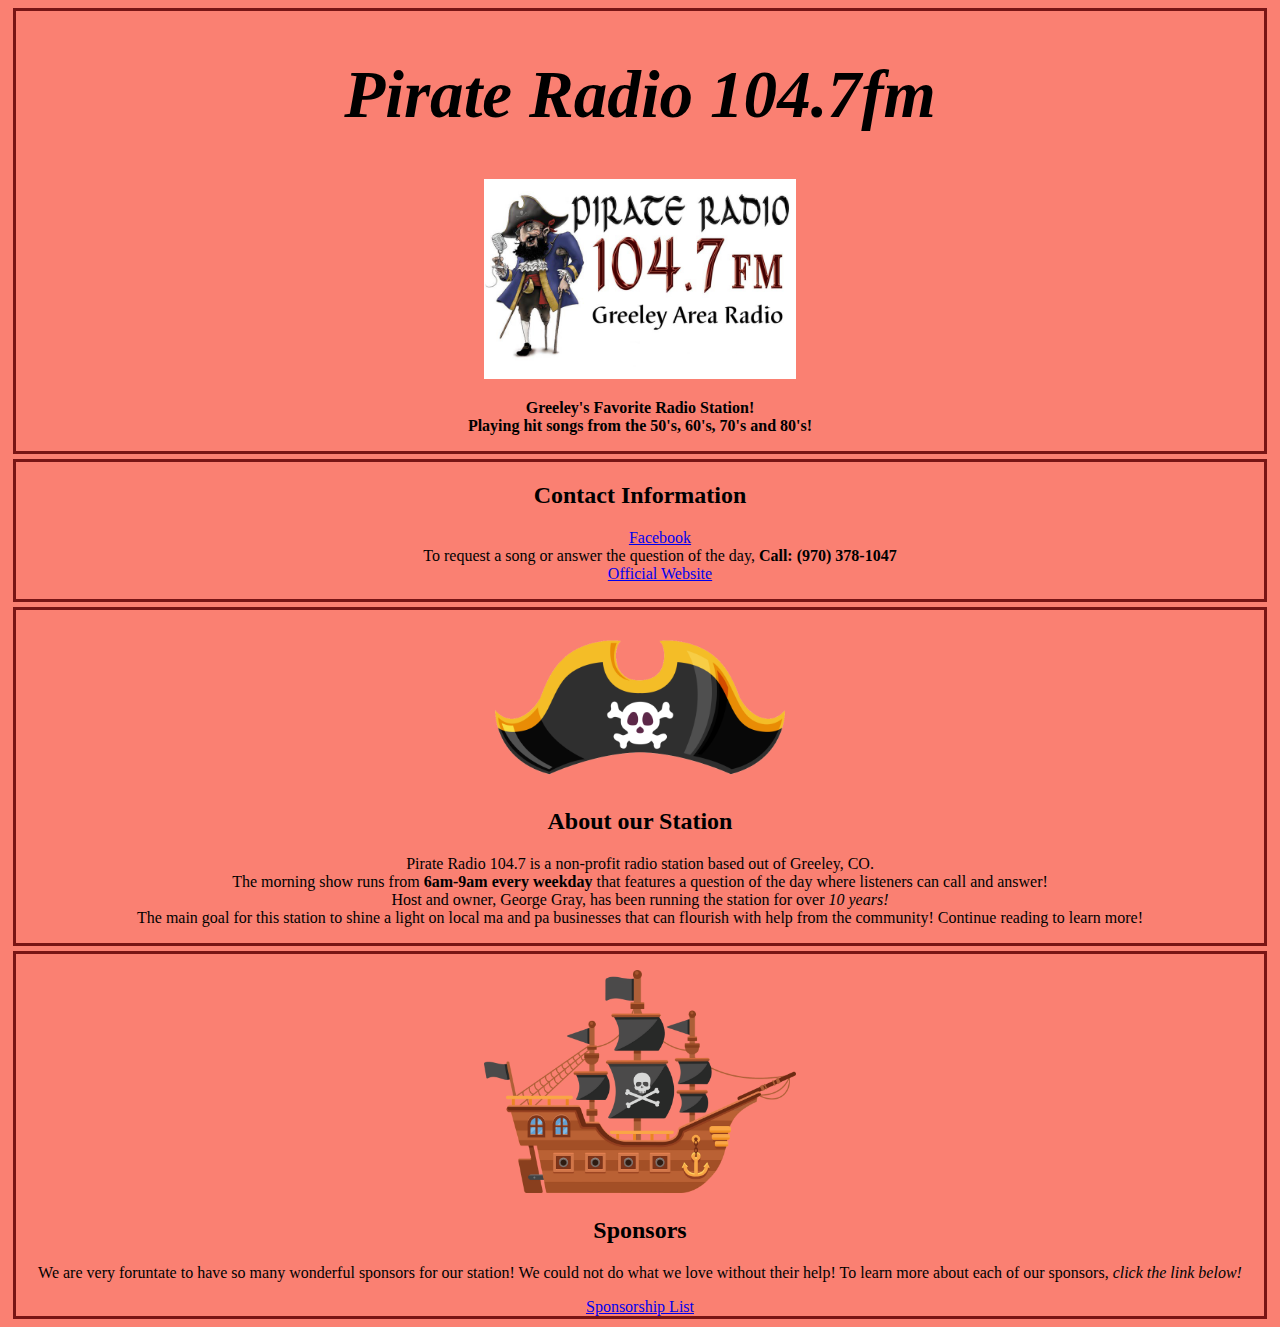
<file: marketing/index.html>
<!DOCTYPE html>
<html lang="en">
    <head>
        <link href="https://cdn.jsdelivr.net/npm/bootstrap@5.3.0-alpha3/dist/css/bootstrap.min.css" rel="stylesheet" integrity="sha384-KK94CHFLLe+nY2dmCWGMq91rCGa5gtU4mk92HdvYe+M/SXH301p5ILy+dN9+nJOZ" crossorigin="anonymous">  
        <meta name="viewport" content="width=device-width, initial-scale=1">
        <link rel="stylesheet" href="css/style.css">
        <meta charset="UTF-8"> 
        <title>Pirate Radio</title>
        <style>
           *{
                text-align: center;
            }
        </style>
    </head>
    <body>
        <section>
        <h1><em>Pirate Radio 104.7fm</em></h1>
        <p><img src="images/logo.jpg" alt="Pirate Radio Logo"></p>
            <p><strong>Greeley's Favorite Radio Station!<br>Playing hit songs from the 50's, 60's, 70's and 80's!</strong></p>
        </section>
        <section id="contactinfo">
        <h2>Contact Information</h2>
       <ul>
        <li><a href="https://www.facebook.com/pages/category/broadcasting-media-production/Pirate-Radio-KELS-LP-Greeley-CO-1047FM-127158307479/">Facebook</a></li>
           <li> To request a song or answer the question of the day, <strong>Call: (970) 378-1047</strong></li>
        <li><a href="https://www.pirate1047.com/index.html">Official Website</a></li>
      </ul>
            </section>
        <section id="about">
      <p><img src="images/hat.png" alt="Pirate Hat"></p>
      <h2>About our Station</h2>
            <p>Pirate Radio 104.7 is a non-profit radio station based out of Greeley, CO. <br>The morning show runs from <strong>6am-9am every weekday</strong> that features a question of the day where listeners can call and answer!<br>Host and owner, George Gray, has been running the station for over <i>10 years!</i><br> The main goal for this station to shine a light on local ma and pa businesses that can flourish with help from the community! Continue reading to learn more!</p>
      </section>
        <section>
      <p><img src="images/boat.png" alt="Boat"></p>
      <h2>Sponsors</h2>
            <p>We are very foruntate to have so many wonderful sponsors for our station! We could not do what we love without their help! To learn more about each of our sponsors, <i>click the link below!</i></p>
      <a href="https://www.pirate1047.com/sponsors.html">Sponsorship List</a>
     </section>
 </body>
 </html>
</file>
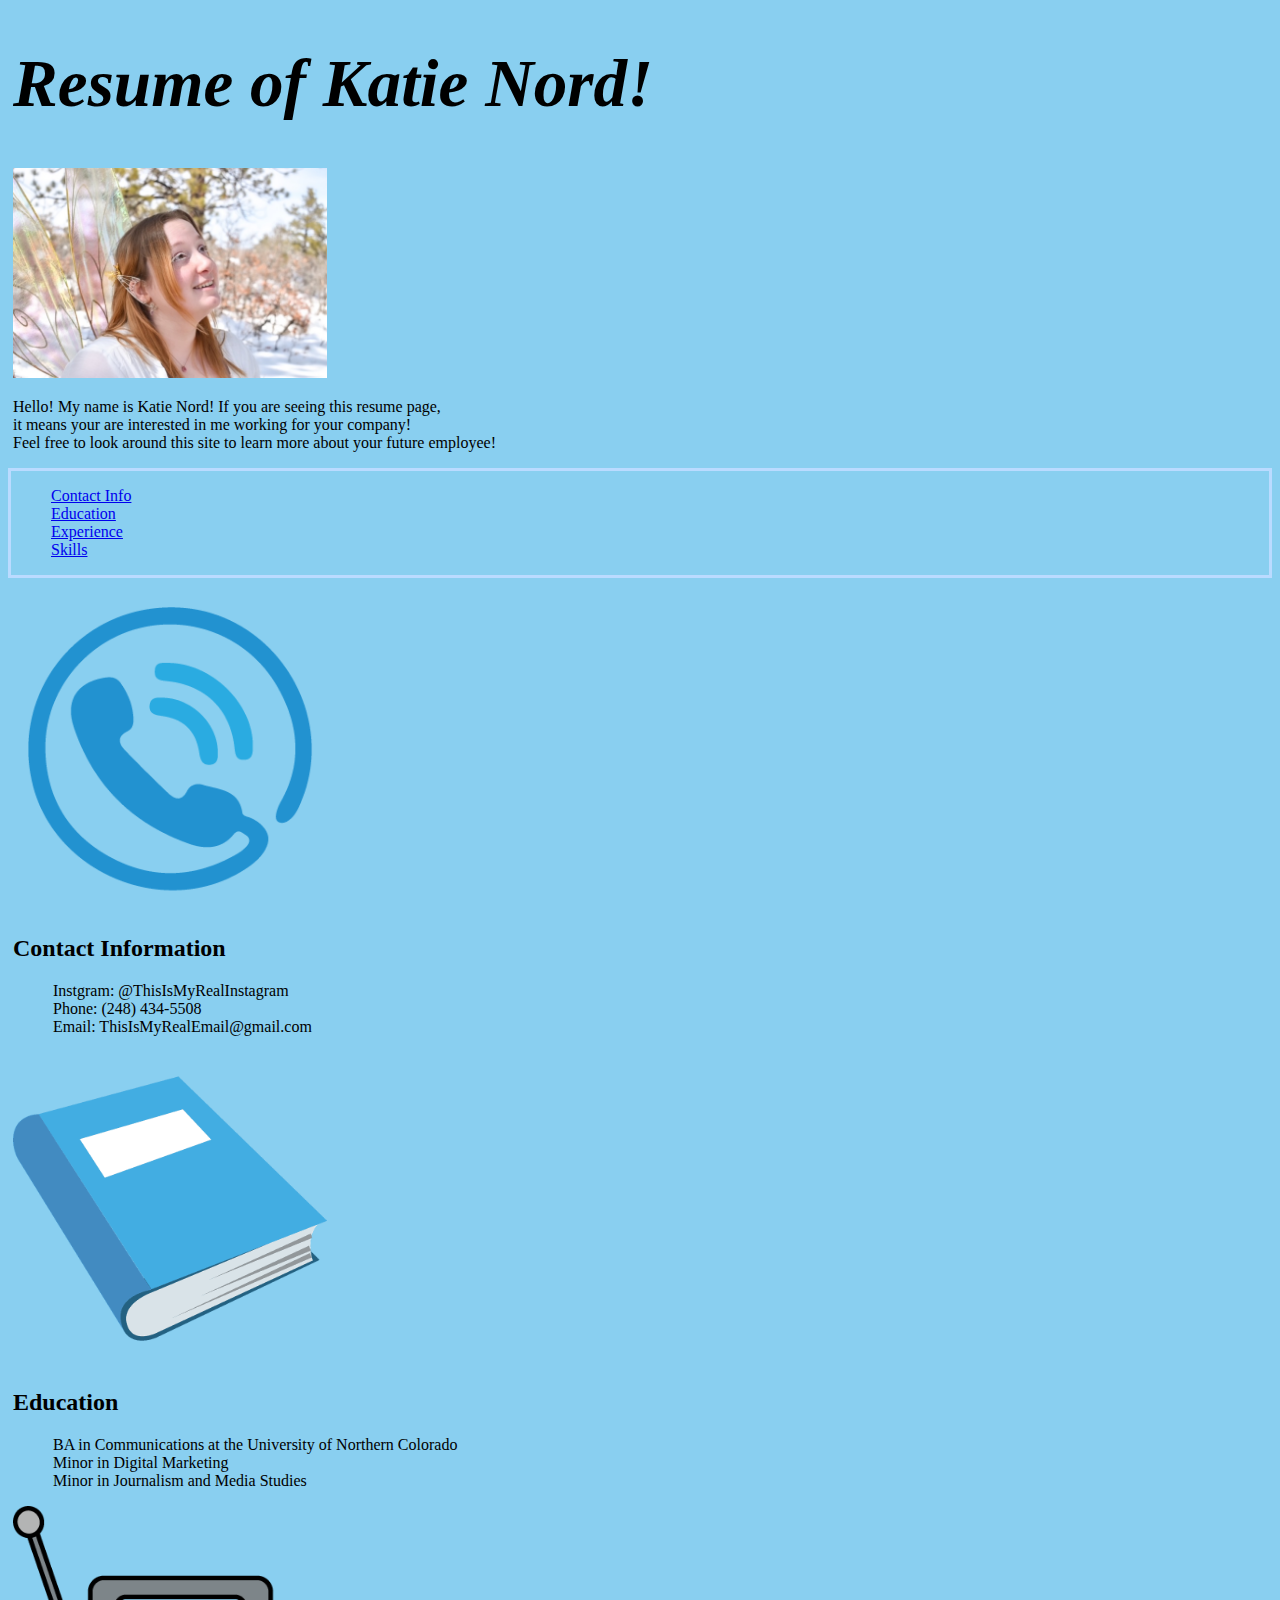
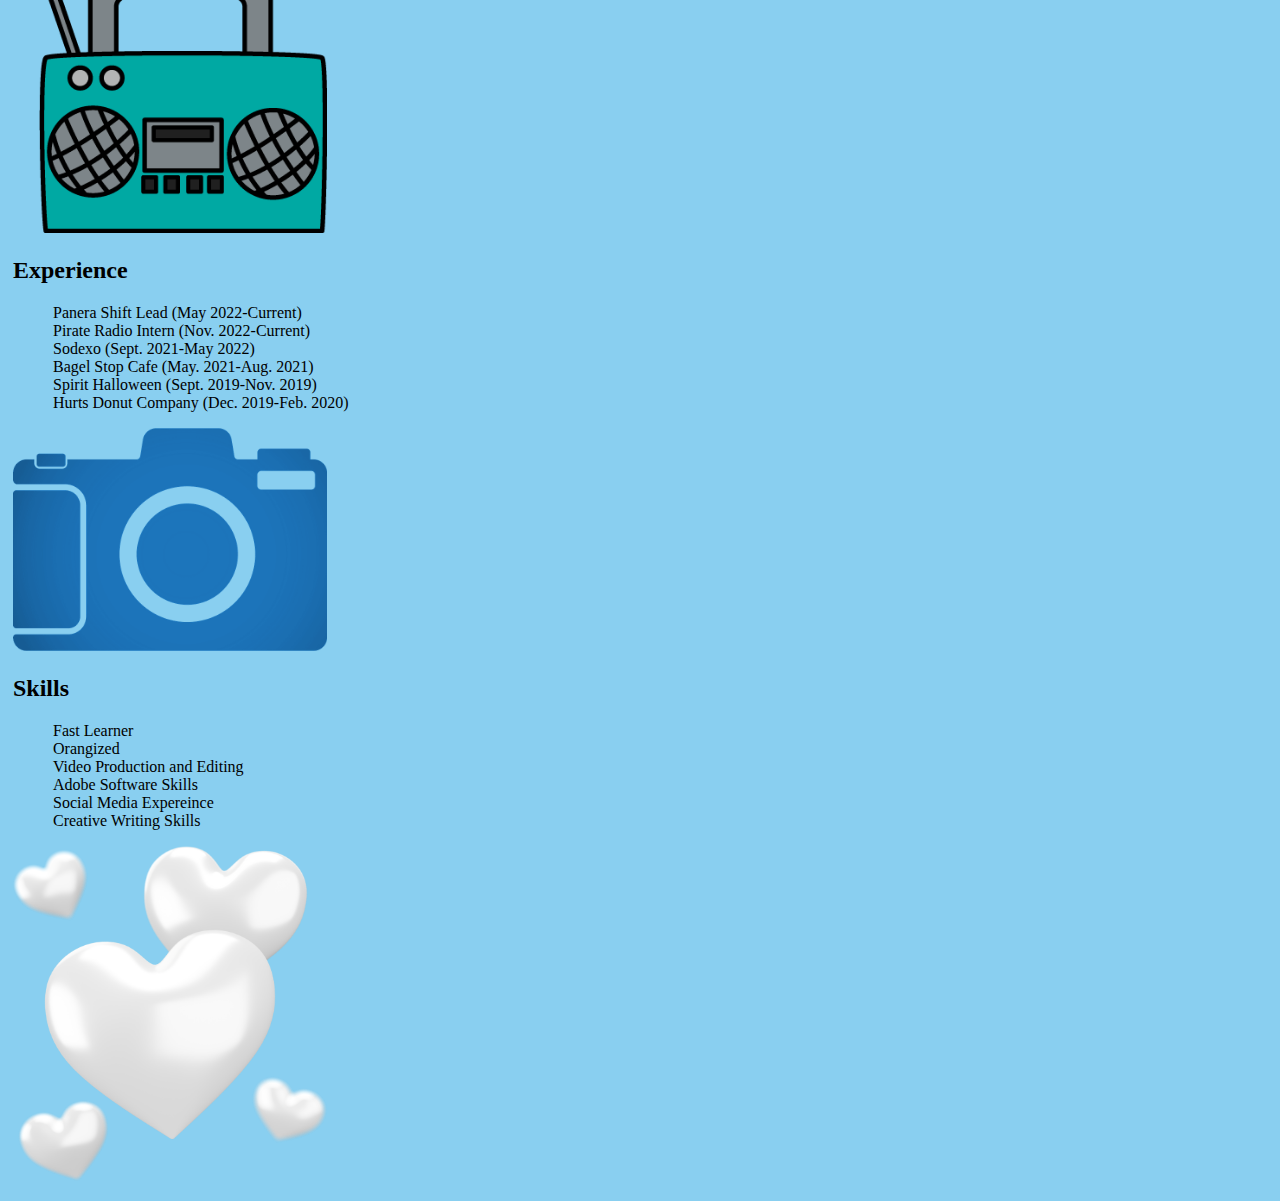
<file: resume/index.html>
<!DOCTYPE html>
<html lang="en">
    <head>
         <link href="https://cdn.jsdelivr.net/npm/bootstrap@5.3.0-alpha3/dist/css/bootstrap.min.css" rel="stylesheet" integrity="sha384-KK94CHFLLe+nY2dmCWGMq91rCGa5gtU4mk92HdvYe+M/SXH301p5ILy+dN9+nJOZ" crossorigin="anonymous">
        <meta name="viewport" content="width=device-width, initial-scale=1">
        <link rel="stylesheet" href="css/style.css">
        <meta charset="UTF-8"> 
        <title>Resume</title>
    </head>
    <body>
       <section>
        <h1><em>Resume of Katie Nord!</em></h1>
        <p><img src="images/profilepic.jpg" alt="Picture of Katie N."></p>
        <p>Hello! My name is Katie Nord! If you are seeing this resume page, <br>it means your are interested in me working for your company! <br>Feel free to look around this site to learn more about your future employee!</p>
        </section>
           <nav>
        <ul>
            <li><a href=index.html#contactinfo>Contact Info</a></li>
            <li><a href=index.html#education>Education</a></li>
            <li><a href=index.html#experience>Experience</a></li>
            <li><a href=index.html#skills>Skills</a></li>
        </ul>
       </nav>
        <section id="contactinfo">
        <p><img src="images/telephone.png" alt="Phone"></p>
        <h2>Contact Information</h2>
       <ul>
        <li>Instgram: @ThisIsMyRealInstagram</li>
        <li>Phone: (248) 434-5508</li>
        <li>Email: ThisIsMyRealEmail@gmail.com</li>
      </ul>
      </section>
      <section id="education">
      <p><img src="images/book.png" alt="Book"></p>
      <h2>Education</h2>
      <ul>
        <li>BA in Communications at the University of Northern Colorado</li>
        <li>Minor in Digital Marketing</li>
        <li>Minor in Journalism and Media Studies</li>
      </ul>
      </section>
       <section id="experience">
      <p><img src="images/radio.png" alt="Radio"></p>
      <h2>Experience</h2>
      <ul>
        <li>Panera Shift Lead (May 2022-Current)</li>
        <li>Pirate Radio Intern (Nov. 2022-Current)</li>
        <li>Sodexo (Sept. 2021-May 2022)</li>
        <li>Bagel Stop Cafe (May. 2021-Aug. 2021)</li>
        <li>Spirit Halloween (Sept. 2019-Nov. 2019)</li>
        <li>Hurts Donut Company (Dec. 2019-Feb. 2020)</li>
      </ul>
      </section>
      <section id="skills">
      <p><img src="images/camera.png" alt="Camera"></p>
      <h2>Skills</h2>
      <ul>
        <li>Fast Learner</li>
        <li>Orangized</li>
        <li>Video Production and Editing</li>
        <li>Adobe Software Skills</li>
        <li>Social Media Expereince</li>
        <li>Creative Writing Skills</li>
      </ul>
      <p><a href="index.html"><img src="images/heart.png" alt="Home Page"  width="35"></a></p>
     </section>
 </body>
 </html>
</file>
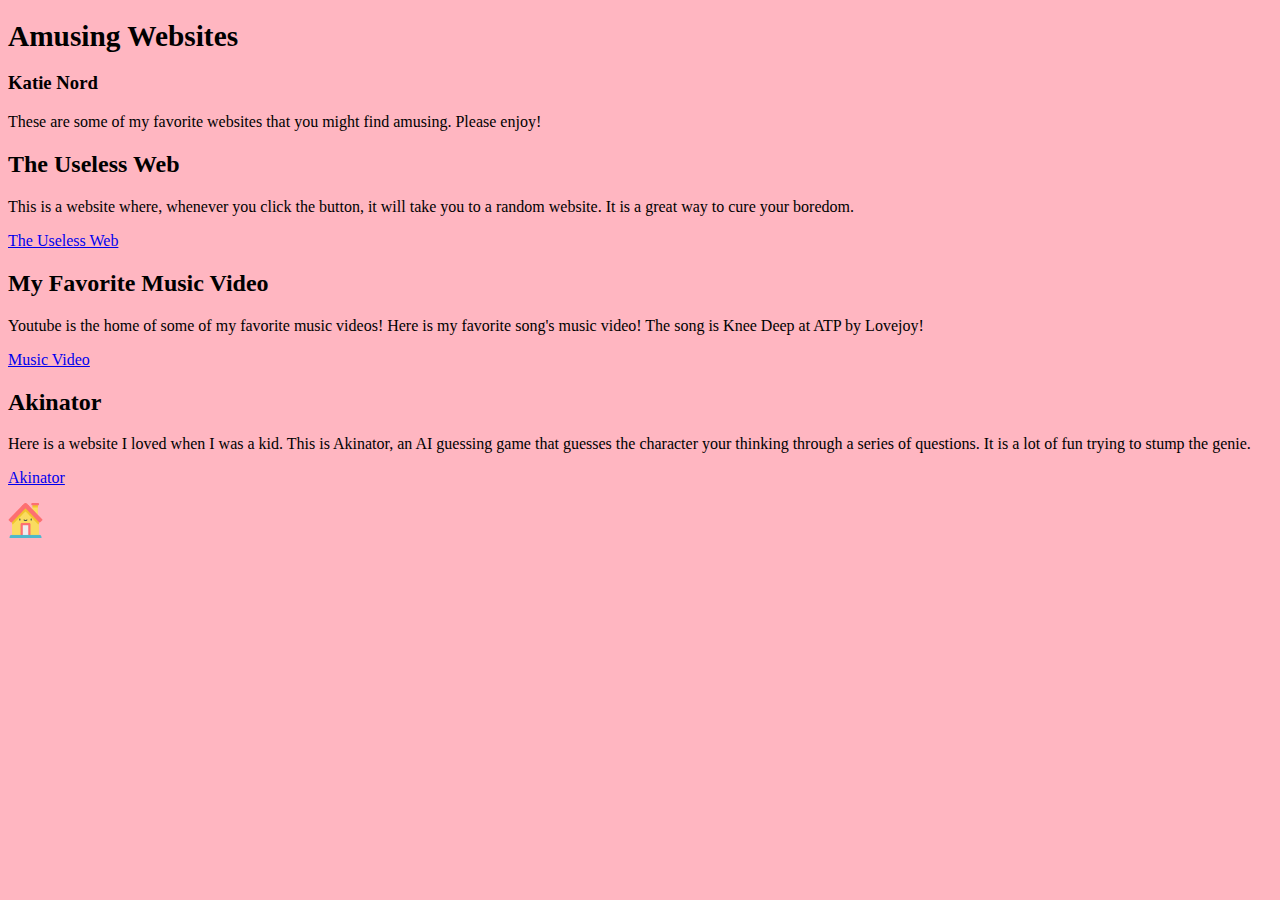
<file: amuse.html>
<!DOCTYPE html>
<html lang="en">
  <head>
    <link href="https://cdn.jsdelivr.net/npm/bootstrap@5.3.0-alpha3/dist/css/bootstrap.min.css" rel="stylesheet" integrity="sha384-KK94CHFLLe+nY2dmCWGMq91rCGa5gtU4mk92HdvYe+M/SXH301p5ILy+dN9+nJOZ" crossorigin="anonymous">
    <meta charset="UTF-8">
    <meta name="viewport" content="width=device-width, initial-scale=1">
    <title>Amusing Websites</title>
    <link rel="stylesheet" href="css/main.css"> 
  </head>
  <body>
    <h1>Amusing Websites</h1>
    <h3>Katie Nord</h3>
    <p>These are some of my favorite websites that you might find amusing. Please enjoy!</p>

    <h2>The Useless Web</h2>
    <p>This is a website where, whenever you click the button, it will take you to a random website. It is a great way to cure your boredom.</p>
    <a href="https://theuselessweb.com/">The Useless Web</a>

    <h2>My Favorite Music Video</h2>
    <p>Youtube is the home of some of my favorite music videos! Here is my favorite song's music video! The song is Knee Deep at ATP by Lovejoy!</p>
    <a href="https://www.youtube.com/watch?v=XhL7qUwjiX0&list=LL&index=46">Music Video</a>

    <h2>Akinator</h2>
    <p>Here is a website I loved when I was a kid. This is Akinator, an AI guessing game that guesses the character your thinking through a series of questions. It is a lot of fun trying to stump the genie.</p>
    <p><a href="https://en.akinator.com/">Akinator</a></p>
    <p><a href="index.html"><img src="images/home.png" alt="Home Page"  width="35"></a></p>
     </body>
</html>
</file>
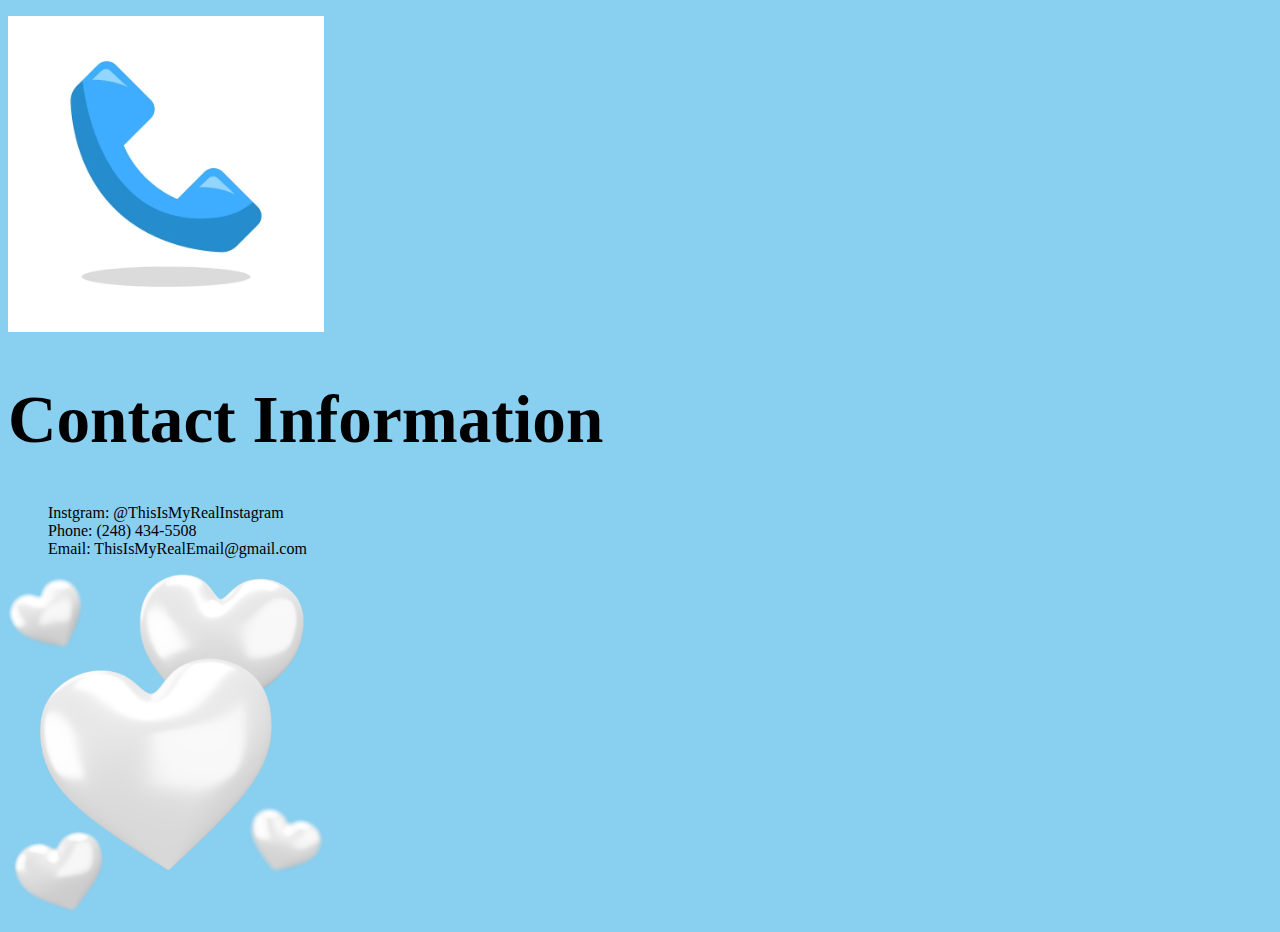
<file: contact.html>
<!DOCTYPE html>
<html lang="en">
    <head>
        <meta charset="UTF-8"> 
        <title>Contact Page</title>
        <link rel="stylesheet" href="resume/css/style.css">
        <p><img src="images/phone.jpg" alt="Phone"></p>
        <h1>Contact Information</h1>
      <ul>
        <li>Instgram: @ThisIsMyRealInstagram</li>
        <li>Phone: (248) 434-5508</li>
        <li>Email: ThisIsMyRealEmail@gmail.com</li>
      </ul>
      <p><a href="index.html"><img src="images/heart.png" alt="Home Page"  width="5"></a></p>
</html>
</file>
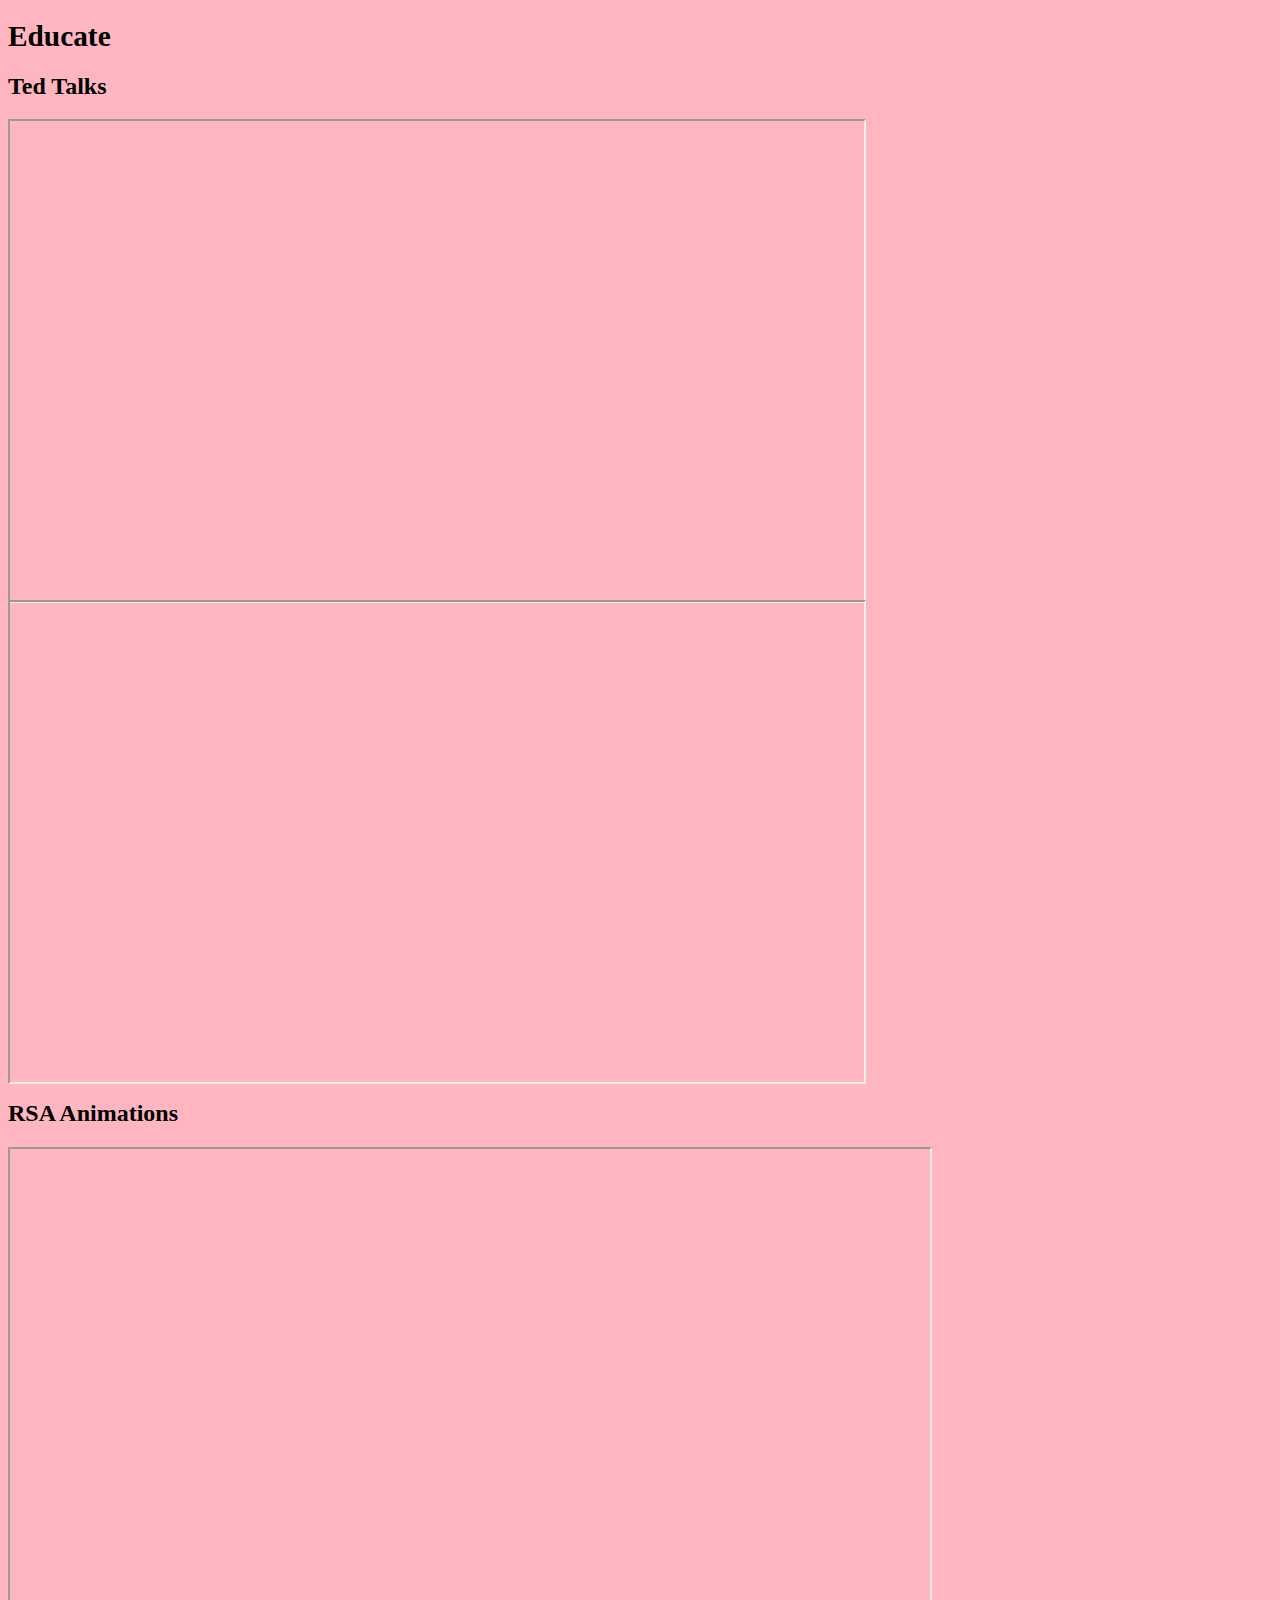
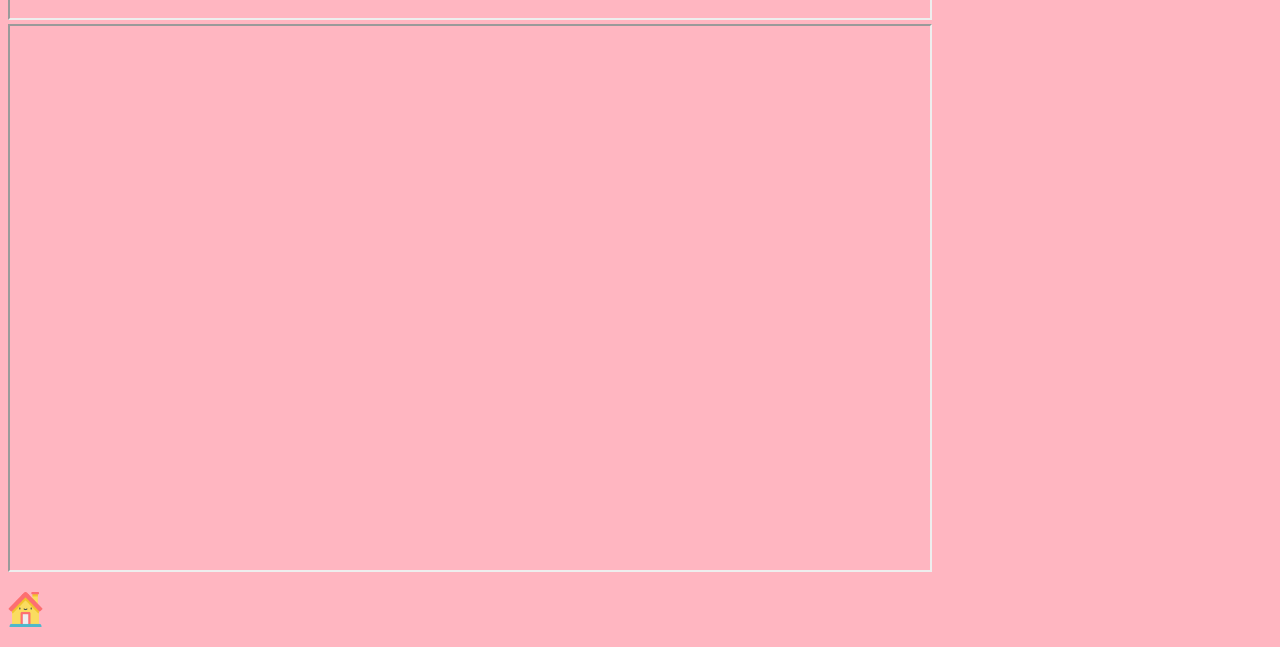
<file: educate.html>
<!DOCTYPE html>
<html lang="en">
    <head>
        <link href="https://cdn.jsdelivr.net/npm/bootstrap@5.3.0-alpha3/dist/css/bootstrap.min.css" rel="stylesheet" integrity="sha384-KK94CHFLLe+nY2dmCWGMq91rCGa5gtU4mk92HdvYe+M/SXH301p5ILy+dN9+nJOZ" crossorigin="anonymous">
        <meta charset="UTF-8">  
        <meta name="viewport" content="width=device-width, initial-scale=1">
        <title>educate</title>
        <link rel="stylesheet" href="css/main.css">
    </head>
    <body>
        <h1>Educate</h1>
      <section>
        <h2>Ted Talks</h2>
            <div style="max-width:854px">
                <div style="position:relative;height:0;padding-bottom:56.25%">
                    <iframe src="https://embed.ted.com/talks/lang/en/ted_ed_how_to_deal_with_rejection" width="854" height="480" allowfullscreen></iframe>
                </div>
          </div>
        <div style="max-width:854px">
            <div style="position:relative;height:0;padding-bottom:56.25%">
                <iframe src="https://embed.ted.com/talks/lang/en/ted_ed_4_things_all_great_listeners_know" width="854" height="480" allowfullscreen></iframe>
            </div>
            </div>
      </section>
        <section>
            <h2>RSA Animations</h2>
            <iframe width="920" height="469" src="https://www.youtube.com/embed/Yl9TVbAal5s" title="RSA ANIMATE: How To Help Every Child Fulfil Their Potential" allow="accelerometer; autoplay; clipboard-write; encrypted-media; gyroscope; picture-in-picture; web-share" allowfullscreen></iframe>
            <iframe width="920" height="544" src="https://www.youtube.com/embed/3-son3EJTrU" title="RSA ANIMATE: Language as a Window into Human Nature" allow="accelerometer; autoplay; clipboard-write; encrypted-media; gyroscope; picture-in-picture; web-share" allowfullscreen></iframe>
        </section>
        <p><a href="index.html"><img src="images/home.png" alt="Home Page" width="35"></a></p>
    </body>
</html>
</file>
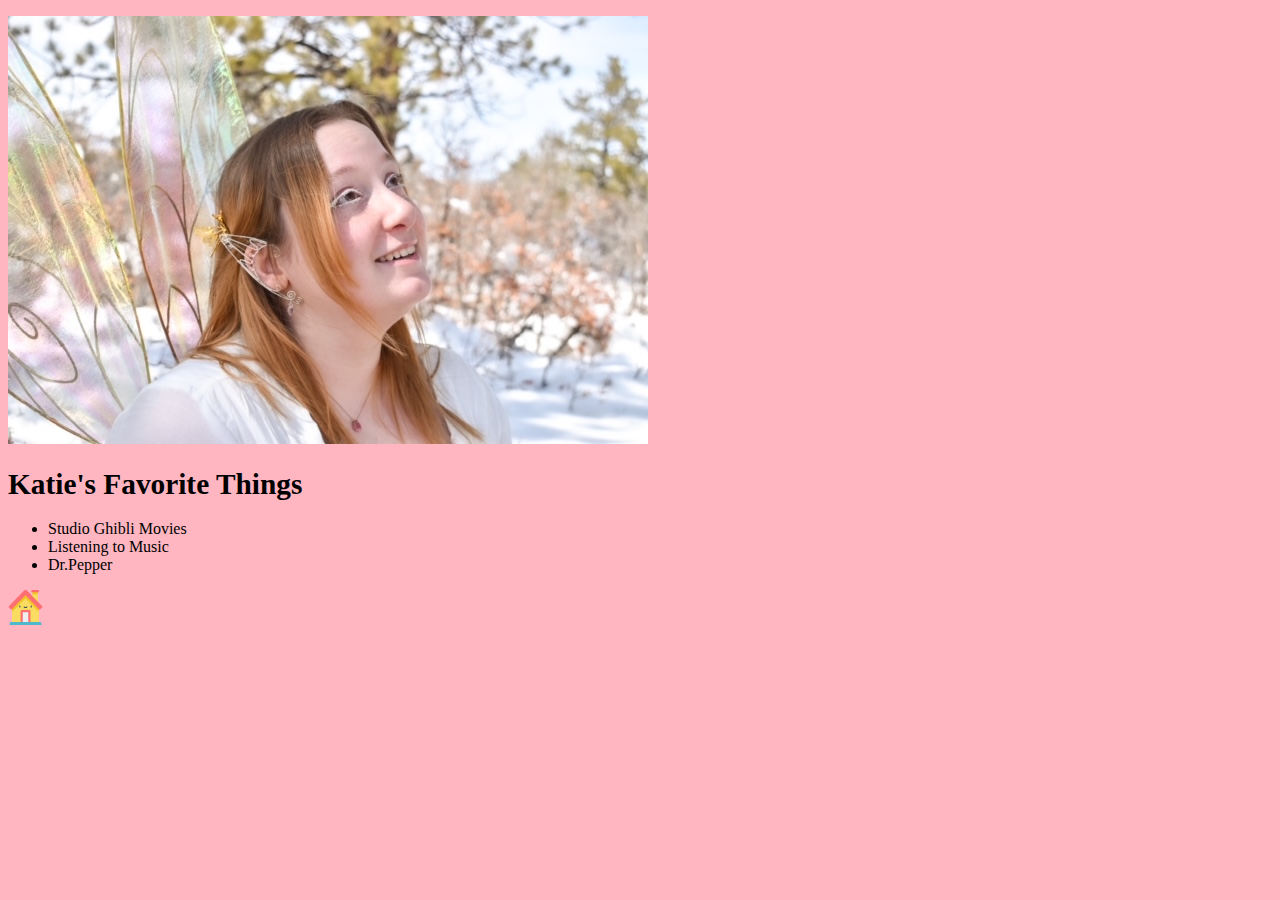
<file: profile.html>
<!DOCTYPE html>
<html lang="en">
    <head>
        <link href="https://cdn.jsdelivr.net/npm/bootstrap@5.3.0-alpha3/dist/css/bootstrap.min.css" rel="stylesheet" integrity="sha384-KK94CHFLLe+nY2dmCWGMq91rCGa5gtU4mk92HdvYe+M/SXH301p5ILy+dN9+nJOZ" crossorigin="anonymous">
        <meta charset="UTF-8"> 
        <meta name="viewport" content="width=device-width, initial-scale=1">
        <title>Profile</title>
        <link rel="stylesheet" href="css/main.css">
        <p><img src="images/whateveryouwant.jpg" alt="Picture of Katie"></p>
        <h1>Katie's Favorite Things</h1>
      <ul>
        <li>Studio Ghibli Movies</li>
        <li>Listening to Music</li>
        <li>Dr.Pepper</li>
      </ul>
      <p><a href="index.html"><img src="images/home.png" alt="Home Page"  width="35"></a></p>
</html>
</file>
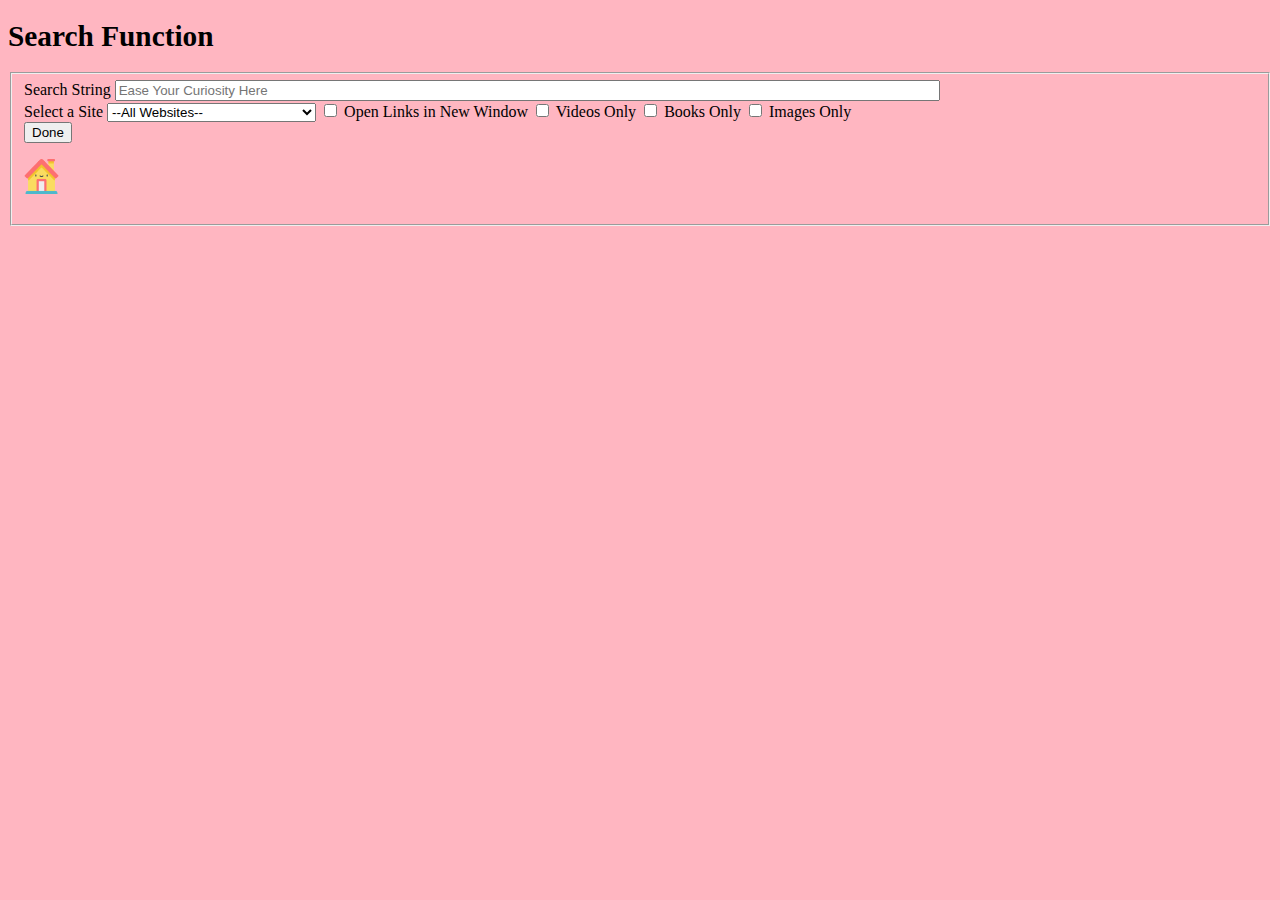
<file: search.html>
<!DOCTYPE html>
<html lang="en">
    <head>
	<link href="https://cdn.jsdelivr.net/npm/bootstrap@5.3.0-alpha3/dist/css/bootstrap.min.css" rel="stylesheet" integrity="sha384-KK94CHFLLe+nY2dmCWGMq91rCGa5gtU4mk92HdvYe+M/SXH301p5ILy+dN9+nJOZ" crossorigin="anonymous">
        <meta charset="UTF-8"> 
	<meta name="viewport" content="width=device-width, initial-scale=1">
        <title>Google Advanced Search</title>
        <link rel="stylesheet" href="css/main.css">
</head>
     <body>
        <h1>Search Function</h1>
	<form action="https://www.google.com/search" method="GET" target="_blank">
		<fieldset>
			<label for="searchbox">Search String</label>
			<input type="text" name="q" id="searchbox" placeholder="Ease Your Curiosity Here" size="100"><br>
			<label for="site">Select a Site</label>
			<select name="as_sitesearch" id="site">
			<option value="">--All Websites--</option>
			<option value="unco.edu">Unviersity of Northern Colorado</option>
			<option value="instructure.com">Canvas</option>
		        <option value="w3schools.com">W3Schools</option>
			</select>
                	<input type="checkbox" id="checkwindow" name="newwindow" value="1">
			<label for="checkwindow">Open Links in New Window</label>
			<input type="checkbox" id="videos" name="tbm" value="vid">
			<label for="videos">Videos Only</label>
			<input type="checkbox" id="books" name="tbm" value="bks">
			<label for="books">Books Only</label>
               		<input type="checkbox" id="images" name="tbm" value="isch">
			<label for="images">Images Only</label>	
		<br>
		<input type="submit" value="Done">
		<p><a href="index.html"><img src="images/home.png" alt="Home Page"  width="35"></a></p>
	</fieldset>
	</form>
    </body>
</html>
</file>
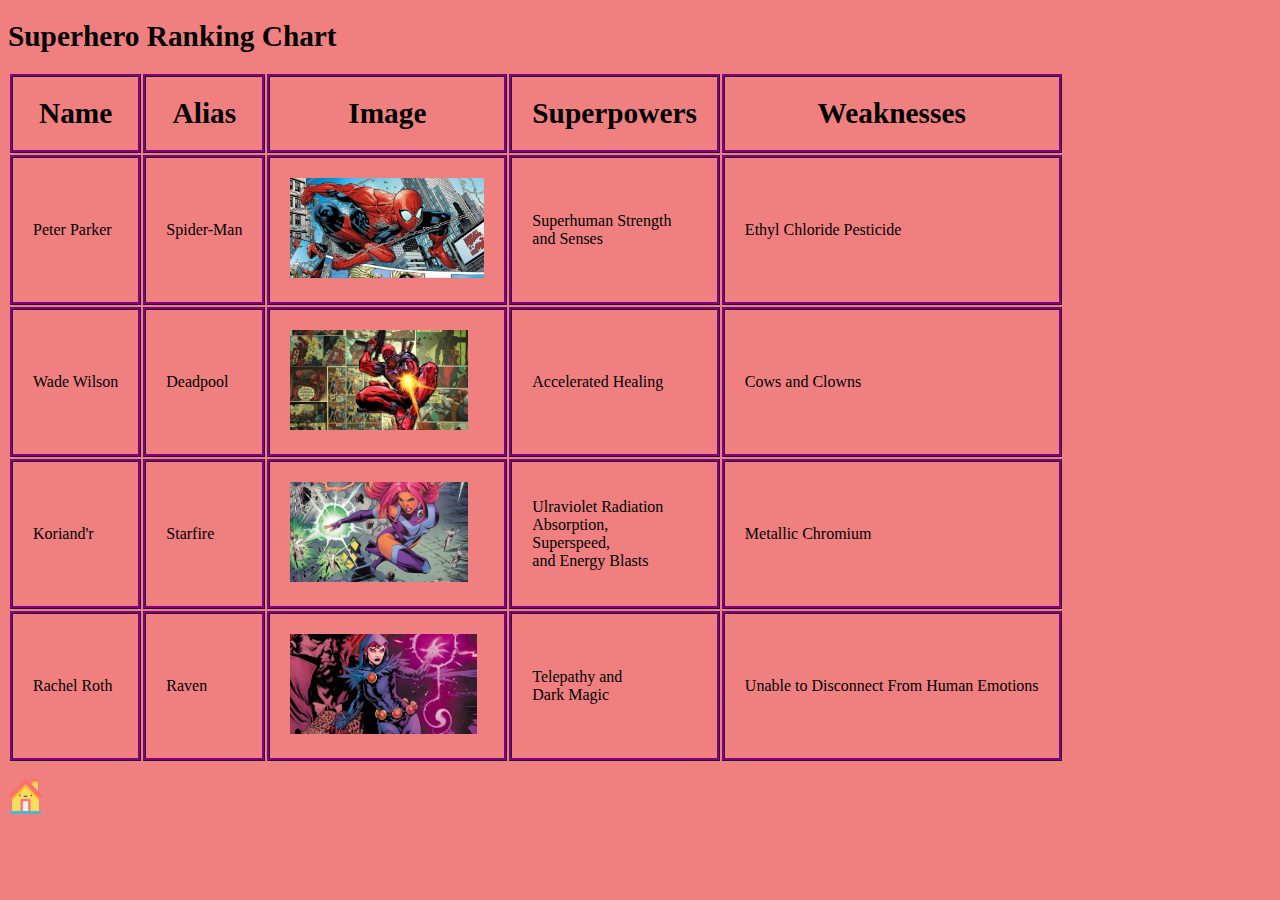
<file: superhero.html>
<!DOCTYPE html>
<html lang="en">
    <head>
        <meta charset="UTF-8"> 
        <title>Superhero Ranking Chart</title>
        <link rel="stylesheet" href="css/main.css">
    <style>
span {
  padding-left: 10px;
  padding-right: 10px;
}
body {
  background-color: rgb(240,128,128);
}
th, td {
  padding: 20px;
  border: 3px ridge purple;
  margin: 10px;
  border-spacing: 1px;
}
th {
  font-size: 22pt; 
}  
a:hover {
  background-color: purple;
}
</style>
     </head> 
    <body>
        <h1>Superhero Ranking Chart</h1>
      <table>
  <tr>
    <th>Name</th>
    <th>Alias</th>
    <th>Image</th>
    <th>Superpowers</th>
    <th>Weaknesses</th>
  </tr>
  <tr>
    <td>Peter Parker</td>
    <td>Spider-Man</td>
    <td><a href="https://images-wixmp-ed30a86b8c4ca887773594c2.wixmp.com/f/6d445636-1195-4da1-8e36-aca58f5acd66/de2g8wc-684987b8-4538-4f9e-91a3-57da2340a97a.jpg?token=eyJ0eXAiOiJKV1QiLCJhbGciOiJIUzI1NiJ9.[base64].KYTa5DnXE2DXKXfzn8uKmOcowTBZu-4-wD_yyyeUBYs"><img src="images/spiderman.jpg" alt="Spiderman" height="100"></a></td>
    <td>Superhuman Strength <br>and Senses</td>
    <td>Ethyl Chloride Pesticide</td>
  </tr>
  <tr>
    <td>Wade Wilson</td>
    <td>Deadpool</td>
    <td><a href="https://wallpapercave.com/wp/wp3517910.jpg"><img src="images/deadpool.jpg" alt="Deadpool" height="100"></a></td>
    <td>Accelerated Healing</td>
    <td>Cows and Clowns</td>
   <tr>
    <td>Koriand'r</td>
    <td>Starfire</td>
    <td><a href="https://static.dc.com/dc/files/default_images/Char_Gallery_Starfire_TT_16_15_600_5f861b88e06130.30816955.jpg"><img src="images/starfire.avif" alt="Starfire" height="100"></a></td>
    <td>Ulraviolet Radiation <br>Absorption, <br>Superspeed, <br>and Energy Blasts</td>
    <td>Metallic Chromium</td>
  </tr>
  <tr>
    <td>Rachel Roth</td>
    <td>Raven</td>
    <td><a href="https://static.dc.com/dc/files/default_images/RAVEN_01_Cov_gallery_59e0004840adc6.94828587.jpg"><img src="images/Raven.avif" alt="Raven" height="100"></a></td>
    <td>Telepathy and <br>Dark Magic</td>
    <td>Unable to Disconnect From Human Emotions</td>
  </tr>
</table>
<p><a href="index.html"><img src="images/home.png" alt="Home Page"  width="35"></a></p>
    </body>
</html>
</file>
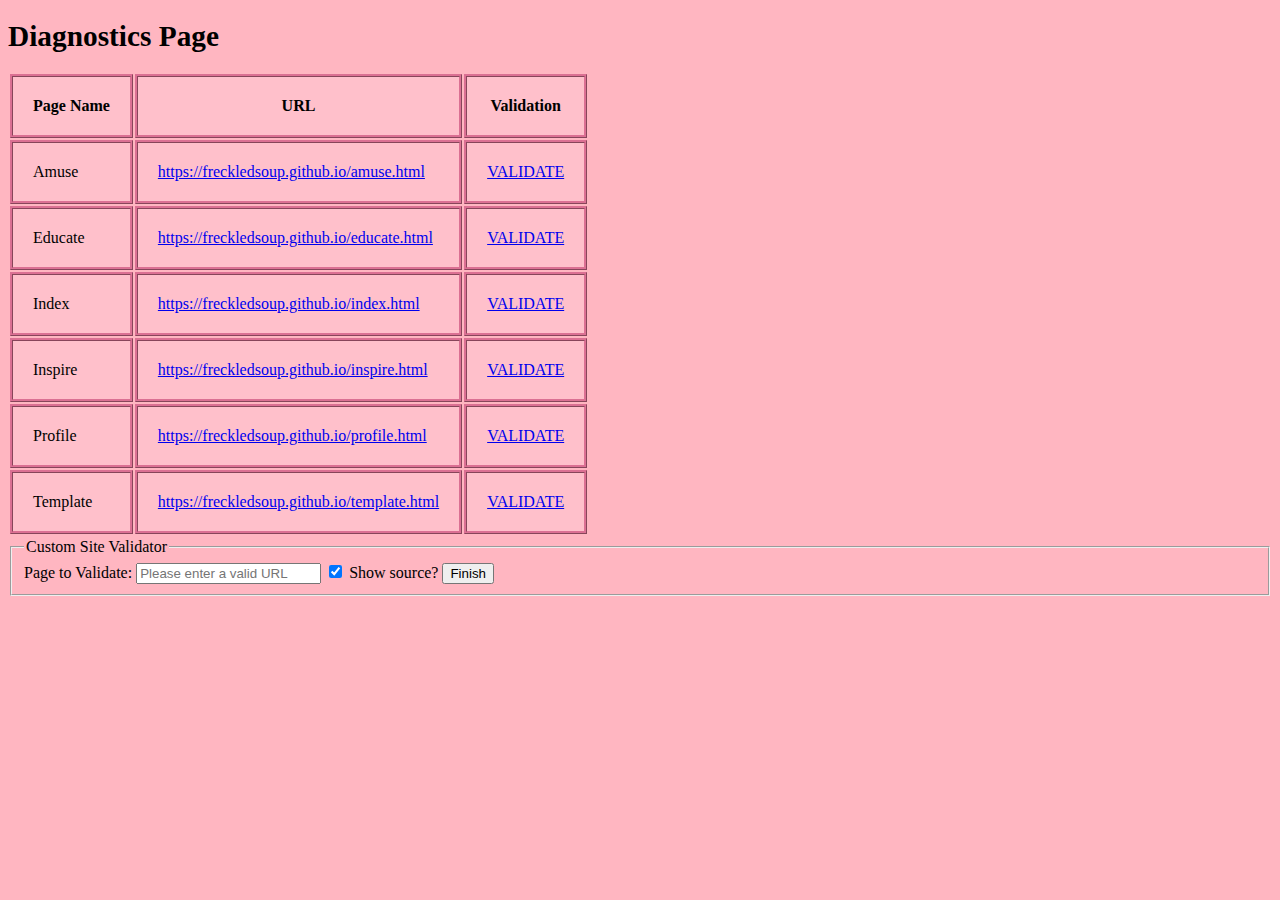
<file: test.html>
<!DOCTYPE html>
<html lang="en">
    <head>
        <meta charset="UTF-8"> 
        <title>Test</title>
        <!--Someday I will use CSS
        <style>
        </style>
        -->
	    <link rel="stylesheet" href="css/main.css">
    </head>
    <body>
        <h1>Diagnostics Page</h1>
      <table>
        <thead style="background-color: pink">
          <tr>
            <th>Page Name</th>
            <th>URL</th>
            <th>Validation</th>
          </tr>
          <tr>
				<td>Amuse</td>
				<td><a href="amuse.html">https://freckledsoup.github.io/amuse.html</a></td>
				<td><a href="https://validator.w3.org/nu/?doc=https%3A%2F%2Ffreckledsoup.github.io%2Famuse.html">VALIDATE</a></td>
			</tr>
          <tr>
				<td>Educate</td>
				<td><a href="educate.html">https://freckledsoup.github.io/educate.html</a></td>
				<td><a href="https://validator.w3.org/nu/?doc=https%3A%2F%2Ffreckledsoup.github.io%2Feducate.html">VALIDATE</a></td>
			</tr>
          <tr>
				<td>Index</td>
				<td><a href="index.html">https://freckledsoup.github.io/index.html</a></td>
				<td><a href="https://validator.w3.org/nu/?doc=https%3A%2F%2Ffreckledsoup.github.io%2Findex.html">VALIDATE</a></td>
			</tr>
          <tr>
				<td>Inspire</td>
				<td><a href="inspire.html">https://freckledsoup.github.io/inspire.html</a></td>
				<td><a href="https://validator.w3.org/nu/?doc=https%3A%2F%2Ffreckledsoup.github.io%2Finspire.html">VALIDATE</a></td>
			</tr>
          <tr>
				<td>Profile</td>
				<td><a href="profile.html">https://freckledsoup.github.io/profile.html</a></td>
				<td><a href="https://validator.w3.org/nu/?doc=https%3A%2F%2Ffreckledsoup.github.io%2Fprofile.html">VALIDATE</a></td>
			</tr>
		   <tr>
				<td>Template</td>
				<td><a href="template.html">https://freckledsoup.github.io/template.html</a></td>
				<td><a href="https://validator.w3.org/nu/?doc=https%3A%2F%2Ffreckledsoup.github.io%2Ftemplate">VALIDATE</a></td>
			</tr>
        </thead>
          <tr>
        </tr>
        <tbody>
        </tbody>
	    </table>
<fieldset>
	<legend>Custom Site Validator</legend>
	<form action="http://validator.w3.org/nu/" method="GET">
		<label for="docurl">Page to Validate:</label>
		<input type="text" name="doc" id="docurl" placeholder="Please enter a valid URL">
		<input type="checkbox" name="show source" id="checkbox" checked>
		<label for="checkbox">Show source?</label>
		<input type="submit" value="Finish">
		<!--<textarea id="docurl" name"doc">Put Your Link Here</textarea>
		-->
	</form>
</fieldset>
</file>
<file: marketing/css/style.css>
span {
  padding-left: 10px;
  padding-right: 10px;
}
body {
  background-color: rgb(250,128,114);
  font-color: rgb(255,255,255);
}
th, td {
  padding: 20px;
  border: 3px ridge rgb(0,0,0);
  margin: 10px;
  border-spacing: 3px;
}
h1 {
  text-alight: center;
  font-size: calc(12pt + 4vw); 
}  
a:hover {
  background-color: rgb(188,32,32);
}
*
{
  font-color: rgb(255,255,255);
  text-alight: center;
}
nav {
  border: 3px rgb(119,21,21) solid;
}
section {
  border: 3px rgb(119,21,21) solid; 
  margin: 5px;
}
li {
  display: block; 
}
img {
  width: 25%;
}
</file>
<file: resume/css/style.css>
span {
  padding-left: 10px;
  padding-right: 10px;
}
body {
  background-color: rgb(137,207,240);
  font-color: rgb(255,255,255);
}
th, td {
  padding: 20px;
  border: 3px ridge rgb(14,77,146);
  margin: 10px;
  border-spacing: 3px;
}
h1 {
  text-alight: center;
  font-size: calc(12pt + 4vw); 
}  
a:hover {
  background-color: rgb(186,219,255);
}
*
{
  font-color: rgb(255,255,255);
  text-alight: center;
}
nav {
  border: 3px rgb(186,219,255) solid;
}
section {
  border: 3px rgb (186,219,260) solid; 
  margin: 5px;
}
li {
  display: block; 
}
img {
  width: 25%;
}
</file>
<file: css/main.css>
span {
  padding-left: 10px;
  padding-right: 10px;
}
body {
  background-color: rgb(255,182,193);
}
th, td {
  padding: 20px;
  border: 3px ridge rgb(219,112,147);
  margin: 10px;
  border-spacing: 2px;
}
h1 {
  font-size: 22pt;
}  
a:hover {
  background-color: rgb(168,72,96);
}
</file>
